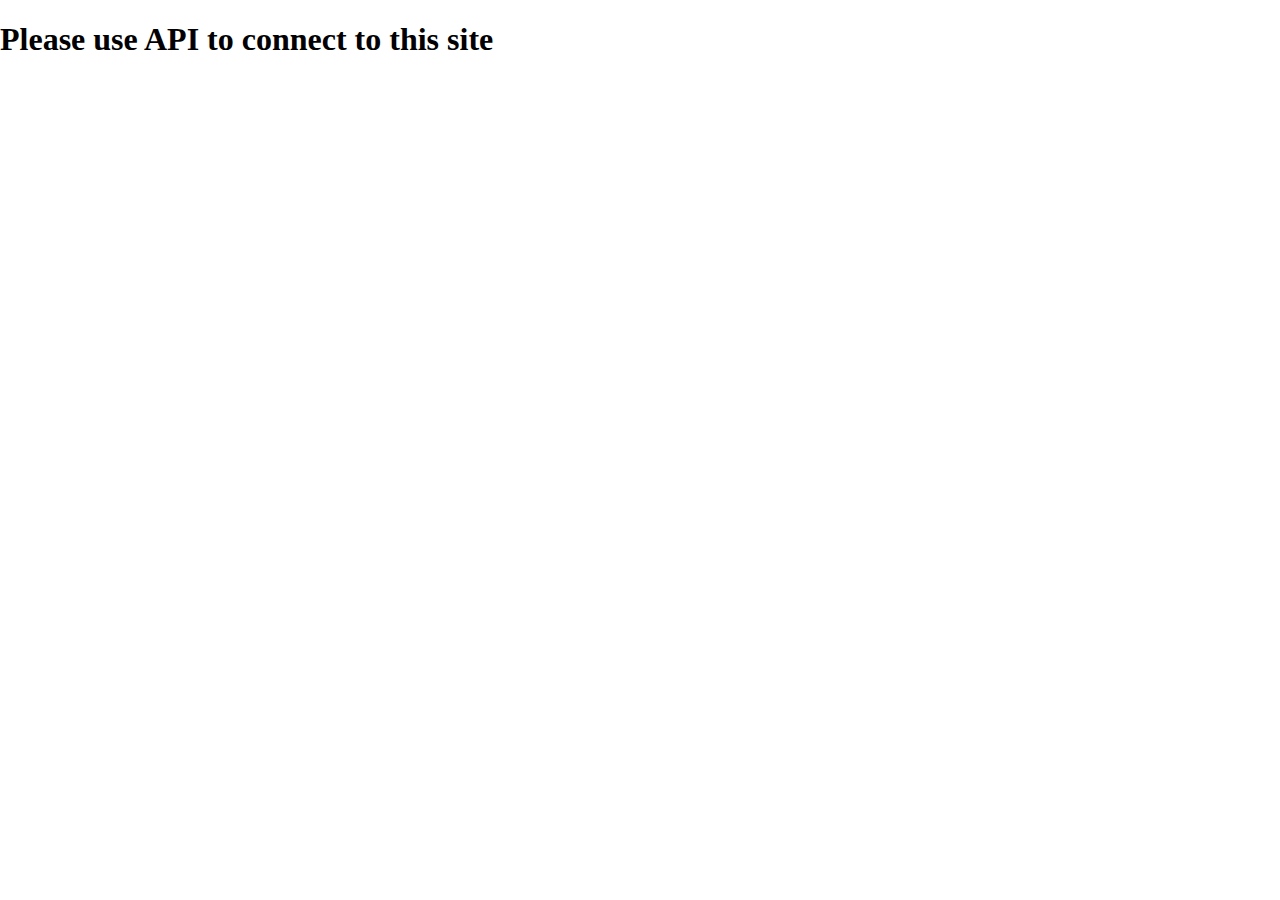
<file: src/main/resources/static/index.html>
<!doctype html>

<html lang="en">
<head>
    <meta charset="utf-8">
    <meta name="viewport" content="width=device-width, initial-scale=1">

    <title>Festivalmuntjes</title>
    <meta name="description" content="API for Festivalmuntjes.com">
    <meta name="author" content="Pieter Leek, qman.io">

    <meta property="og:title" content="API for Festivalmuntjes.com">
    <meta property="og:type" content="website">
    <meta property="og:description" content="API for Festivalmuntjes.com">
    <meta property="og:image" content="image.png">
    <link rel="stylesheet" href="css/styles.css">

</head>

<body>
<h1>Please use API to connect to this site</h1>

</body>
</html>
</file>
<file: src/main/resources/static/css/styles.css>
/* normalize.css v8.0.1 */
html {
    line-height: 1.15;
    -webkit-text-size-adjust: 100%;
}

body {
    margin: 0;
}

main {
    display: block;
}

h1 {
    font-size: 2em;
    margin: 0.67em 0;
}

hr {
    box-sizing: content-box;
    height: 0;
    overflow: visible;
}

pre {
    font-family: monospace, monospace;
    font-size: 1em;
}

a {
    background-color: transparent;
}

abbr[title] {
    border-bottom: none;
    text-decoration: underline;
    text-decoration: underline dotted;
}

b,
strong {
    font-weight: bolder;
}

code,
kbd,
samp {
    font-family: monospace, monospace;
    font-size: 1em;
}

small {
    font-size: 80%;
}

sub,
sup {
    font-size: 75%;
    line-height: 0;
    position: relative;
    vertical-align: baseline;
}

sub {
    bottom: -0.25em;
}

sup {
    top: -0.5em;
}

img {
    border-style: none;
}

button,
input,
optgroup,
select,
textarea {
    font-family: inherit;
    font-size: 100%;
    line-height: 1.15;
    margin: 0;
}

button,
input {
    overflow: visible;
}

button,
select {
    text-transform: none;
}

button,
[type="button"],
[type="reset"],
[type="submit"] {
    -webkit-appearance: button;
}

button::-moz-focus-inner,
[type="button"]::-moz-focus-inner,
[type="reset"]::-moz-focus-inner,
[type="submit"]::-moz-focus-inner {
    border-style: none;
    padding: 0;
}

button:-moz-focusring,
[type="button"]:-moz-focusring,
[type="reset"]:-moz-focusring,
[type="submit"]:-moz-focusring {
    outline: 1px dotted ButtonText;
}

fieldset {
    padding: 0.35em 0.75em 0.625em;
}

legend {
    box-sizing: border-box;
    color: inherit;
    display: table;
    max-width: 100%;
    padding: 0;
    white-space: normal;
}

progress {
    vertical-align: baseline;
}

textarea {
    overflow: auto;
}

[type="checkbox"],
[type="radio"] {
    box-sizing: border-box;
    padding: 0;
}

[type="number"]::-webkit-inner-spin-button,
[type="number"]::-webkit-outer-spin-button {
    height: auto;
}

[type="search"] {
    -webkit-appearance: textfield;
    outline-offset: -2px;
}

[type="search"]::-webkit-search-decoration {
    -webkit-appearance: none;
}

::-webkit-file-upload-button {
    -webkit-appearance: button;
    font: inherit;
}

details {
    display: block;
}

summary {
    display: list-item;
}

template {
    display: none;
}

[hidden] {
    display: none;
}
</file>
